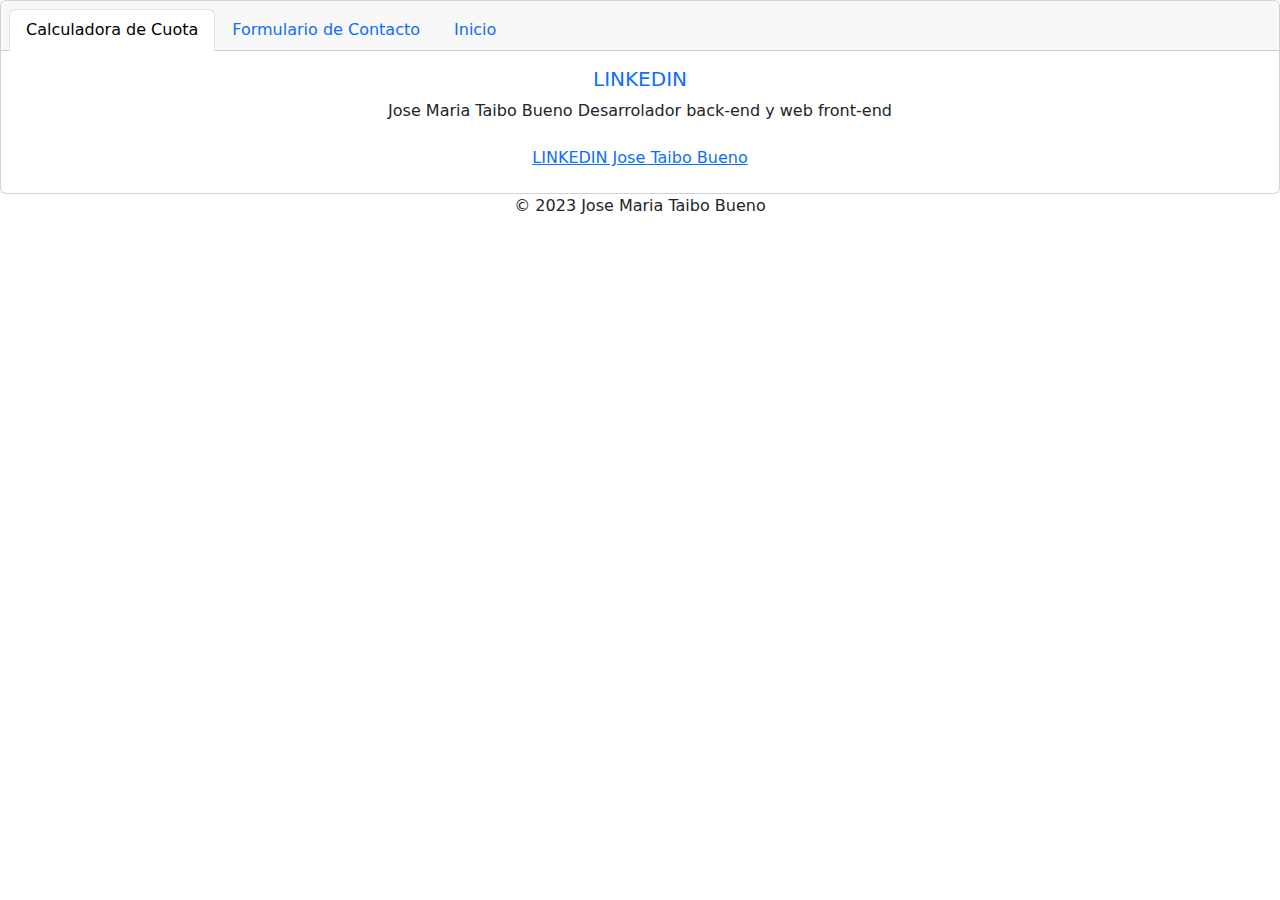
<file: MortgagePHP/index.html>
<!DOCTYPE html>
<html lang="en">
<head>
    <meta charset="UTF-8">
    <meta name="viewport" content="width=device-width, initial-scale=1.0">
    <title>Imogestion SA</title>

    <!-- <link href="https://cdn.jsdelivr.net/npm/bootstrap@5.3.2/dist/css/bootstrap.min.css" rel="stylesheet" integrity="sha384-T3c6CoIi6uLrA9TneNEoa7RxnatzjcDSCmG1MXxSR1GAsXEV/Dwwykc2MPK8M2HN" crossorigin="anonymous">
    <script src="https://cdn.jsdelivr.net/npm/bootstrap@5.3.2/dist/js/bootstrap.bundle.min.js" integrity="sha384-C6RzsynM9kWDrMNeT87bh95OGNyZPhcTNXj1NW7RuBCsyN/o0jlpcV8Qyq46cDfL" crossorigin="anonymous"></script>
    <script src="https://cdn.jsdelivr.net/npm/@popperjs/core@2.11.8/dist/umd/popper.min.js" integrity="sha384-I7E8VVD/ismYTF4hNIPjVp/Zjvgyol6VFvRkX/vR+Vc4jQkC+hVqc2pM8ODewa9r" crossorigin="anonymous"></script>
    <script src="https://cdn.jsdelivr.net/npm/bootstrap@5.3.2/dist/js/bootstrap.min.js" integrity="sha384-BBtl+eGJRgqQAUMxJ7pMwbEyER4l1g+O15P+16Ep7Q9Q+zqX6gSbd85u4mG4QzX+" crossorigin="anonymous"></script> -->

    <link href="../MortgagePHP/css/bootstrap-5.3.2-dist/css/bootstrap.min.css" rel="stylesheet"> 
    <script src="../MortgagePHP/css/bootstrap-5.3.2-dist/js/bootstrap.bundle.min.js"></script>
    <script src="../MortgagePHP/css/bootstrap-5.3.2-dist/js/bootstrap.min.js"></script>
    <link href="../MortgagePHP/css/morgate.css" rel="stylesheet">
    

</head>
<body>
   <div class="card text-center">
      <div class="card-header">
        <ul class="nav nav-tabs card-header-tabs">
          <li class="nav-item">
            <a class="nav-link active" aria-current="true" href="../MortgagePHP/views/calcuota.html">Calculadora de Cuota</a>
          </li>
          <li class="nav-item">
            <a class="nav-link" href="../MortgagePHP/views/contacto.php">Formulario de Contacto</a>
          </li>
          <li class="nav-item">
            <a class="nav-link" href="../MortgagePHP/index.html" aria-disabled="true">Inicio</a>
          </li>
        </ul>
      </div>
      <div class="card-body">
        <h5 class="card-title text-primary">LINKEDIN</h5>
        <p class="card-text">Jose Maria Taibo Bueno
          Desarrolador back-end y web front-end</p>
        <a id="" href="https://www.linkedin.com/in/jose-maria-taibo-bueno-154033116/" class="btn btn-link">LINKEDIN Jose Taibo Bueno</a>
      </div>
    </div>
    

    <!-- <script src="../app02/js/morgate.js"></script> -->
</body>

<footer class="text-center">&copy; 2023 Jose Maria Taibo Bueno</footer>
</html>
</file>
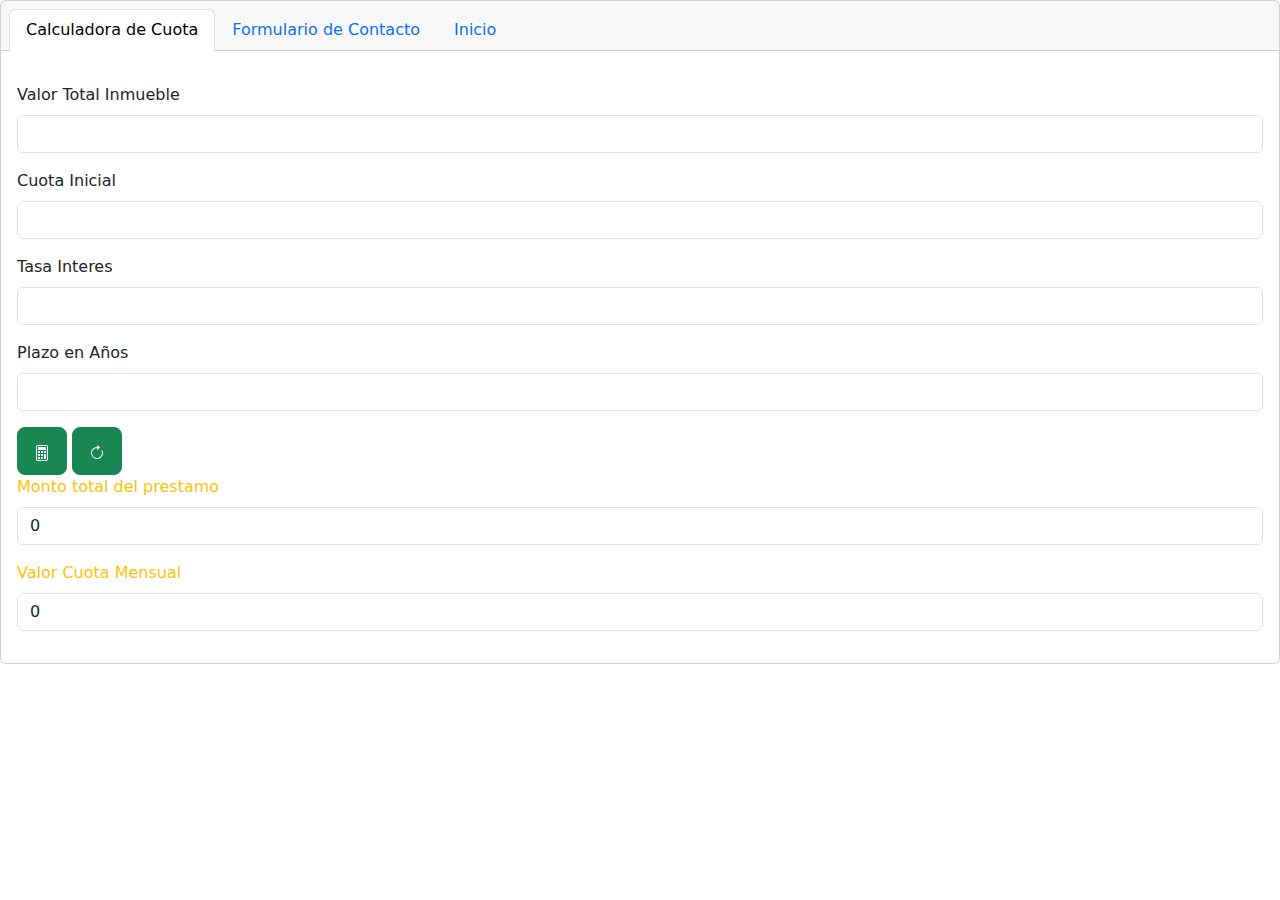
<file: MortgagePHP/views/calcuota.html>
<!DOCTYPE html>
<html lang="en">
<head>
    <meta charset="UTF-8">
    <meta name="viewport" content="width=device-width, initial-scale=1.0">
    <title>Calculadora de Cuotas</title>

    <!-- <link href="https://cdn.jsdelivr.net/npm/bootstrap@5.3.2/dist/css/bootstrap.min.css" rel="stylesheet" integrity="sha384-T3c6CoIi6uLrA9TneNEoa7RxnatzjcDSCmG1MXxSR1GAsXEV/Dwwykc2MPK8M2HN" crossorigin="anonymous">
    <script src="https://cdn.jsdelivr.net/npm/bootstrap@5.3.2/dist/js/bootstrap.bundle.min.js" integrity="sha384-C6RzsynM9kWDrMNeT87bh95OGNyZPhcTNXj1NW7RuBCsyN/o0jlpcV8Qyq46cDfL" crossorigin="anonymous"></script>
    <script src="https://cdn.jsdelivr.net/npm/@popperjs/core@2.11.8/dist/umd/popper.min.js" integrity="sha384-I7E8VVD/ismYTF4hNIPjVp/Zjvgyol6VFvRkX/vR+Vc4jQkC+hVqc2pM8ODewa9r" crossorigin="anonymous"></script>
    <script src="https://cdn.jsdelivr.net/npm/bootstrap@5.3.2/dist/js/bootstrap.min.js" integrity="sha384-BBtl+eGJRgqQAUMxJ7pMwbEyER4l1g+O15P+16Ep7Q9Q+zqX6gSbd85u4mG4QzX+" crossorigin="anonymous"></script> -->

    <link href="../css/bootstrap-5.3.2-dist/css/bootstrap.min.css" rel="stylesheet"> 
    <script src="../css/bootstrap-5.3.2-dist/js/bootstrap.bundle.min.js"></script>
    <script src="../css/bootstrap-5.3.2-dist/js/bootstrap.min.js"></script>
    <link href="../css/morgate.css" rel="stylesheet">

</head>
<body>


    <div class="card">
      <div class="card-header">
        <ul class="nav nav-tabs card-header-tabs">
          <li class="nav-item">
            <a class="nav-link active" aria-current="true" href="../views/calcuota.html">Calculadora de Cuota</a>
          </li>
          <li class="nav-item">
            <a class="nav-link" href="../views/contacto.php">Formulario de Contacto</a>
          </li>
          <li class="nav-item">
            <a class="nav-link" href="../index.html" aria-disabled="true">Inicio</a>
          </li>
        </ul>
      </div>

      <div class="card-body">
        <form action="" id="formularioCuota" onsubmit="return calcularCuota(event)" method="get" target="_self">

          <div class="mb-3 mt-3">
              <label for="fvalor" class="form-label">Valor Total Inmueble</label>
              <input type="number" class="form-control" id="fvalor" placeholder="" name="Valor total Inmueble">
            </div>
  
          <div class="mb-3 mt-3">
            <label for="fcuota" class="form-label">Cuota Inicial</label>
            <input type="number" class="form-control" id="" placeholder="" name="fcuota">
          </div>
          
          <div class="mb-3">
              <label for="finteres" class="form-label">Tasa Interes</label>
              <input type="number" step="any" class="form-control" id="finteres" placeholder="" name="Tasa de Interesa">
            </div>
  
            <div class="mb-3">
              <label for="fplazo" class="form-label">Plazo en Años</label>
              <input type="number" class="form-control" id="fplazo" placeholder="" name="PLazo en Años">
            </div>
          
          <button type="submit" class="btn btn-success btn-lg">
            <svg xmlns="http://www.w3.org/2000/svg" width="16" height="16" fill="currentColor" class="bi bi-calculator" viewBox="0 0 16 16">
              <path d="M12 1a1 1 0 0 1 1 1v12a1 1 0 0 1-1 1H4a1 1 0 0 1-1-1V2a1 1 0 0 1 1-1h8zM4 0a2 2 0 0 0-2 2v12a2 2 0 0 0 2 2h8a2 2 0 0 0 2-2V2a2 2 0 0 0-2-2H4z"/>
              <path d="M4 2.5a.5.5 0 0 1 .5-.5h7a.5.5 0 0 1 .5.5v2a.5.5 0 0 1-.5.5h-7a.5.5 0 0 1-.5-.5v-2zm0 4a.5.5 0 0 1 .5-.5h1a.5.5 0 0 1 .5.5v1a.5.5 0 0 1-.5.5h-1a.5.5 0 0 1-.5-.5v-1zm0 3a.5.5 0 0 1 .5-.5h1a.5.5 0 0 1 .5.5v1a.5.5 0 0 1-.5.5h-1a.5.5 0 0 1-.5-.5v-1zm0 3a.5.5 0 0 1 .5-.5h1a.5.5 0 0 1 .5.5v1a.5.5 0 0 1-.5.5h-1a.5.5 0 0 1-.5-.5v-1zm3-6a.5.5 0 0 1 .5-.5h1a.5.5 0 0 1 .5.5v1a.5.5 0 0 1-.5.5h-1a.5.5 0 0 1-.5-.5v-1zm0 3a.5.5 0 0 1 .5-.5h1a.5.5 0 0 1 .5.5v1a.5.5 0 0 1-.5.5h-1a.5.5 0 0 1-.5-.5v-1zm0 3a.5.5 0 0 1 .5-.5h1a.5.5 0 0 1 .5.5v1a.5.5 0 0 1-.5.5h-1a.5.5 0 0 1-.5-.5v-1zm3-6a.5.5 0 0 1 .5-.5h1a.5.5 0 0 1 .5.5v1a.5.5 0 0 1-.5.5h-1a.5.5 0 0 1-.5-.5v-1zm0 3a.5.5 0 0 1 .5-.5h1a.5.5 0 0 1 .5.5v4a.5.5 0 0 1-.5.5h-1a.5.5 0 0 1-.5-.5v-4z"/>
            </svg>
          </button>
          <button class="btn btn-success btn-lg" onclick="resertform()">
            <svg xmlns="http://www.w3.org/2000/svg" width="16" height="16" fill="currentColor" class="bi bi-arrow-clockwise" viewBox="0 0 16 16">
              <path fill-rule="evenodd" d="M8 3a5 5 0 1 0 4.546 2.914.5.5 0 0 1 .908-.417A6 6 0 1 1 8 2v1z"/>
              <path d="M8 4.466V.534a.25.25 0 0 1 .41-.192l2.36 1.966c.12.1.12.284 0 .384L8.41 4.658A.25.25 0 0 1 8 4.466z"/>
            </svg>
          </button>

          <div class="mb-3">
            <label  for="montoprestamo" class="form-label text-warning">Monto total del prestamo</label>
            <output  class="form-control" id="montoprestamo" >0</output>
          </div>
    
          <div class="mb-3">
            <label  for="valormensual" class="form-label text-warning">Valor Cuota Mensual</label>
            <output  class="form-control" id="valormensual" >0</output>
          </div>
  
          
        </form>
  
        
        
      </div>
    </div>
    

    <script src="../js/morgate.js"></script>
</body>
</html>
</file>
<file: MortgagePHP/css/morgate.css>
.alertaPorcentaje{

    color: red;
    background-color: black;

}
</file>
